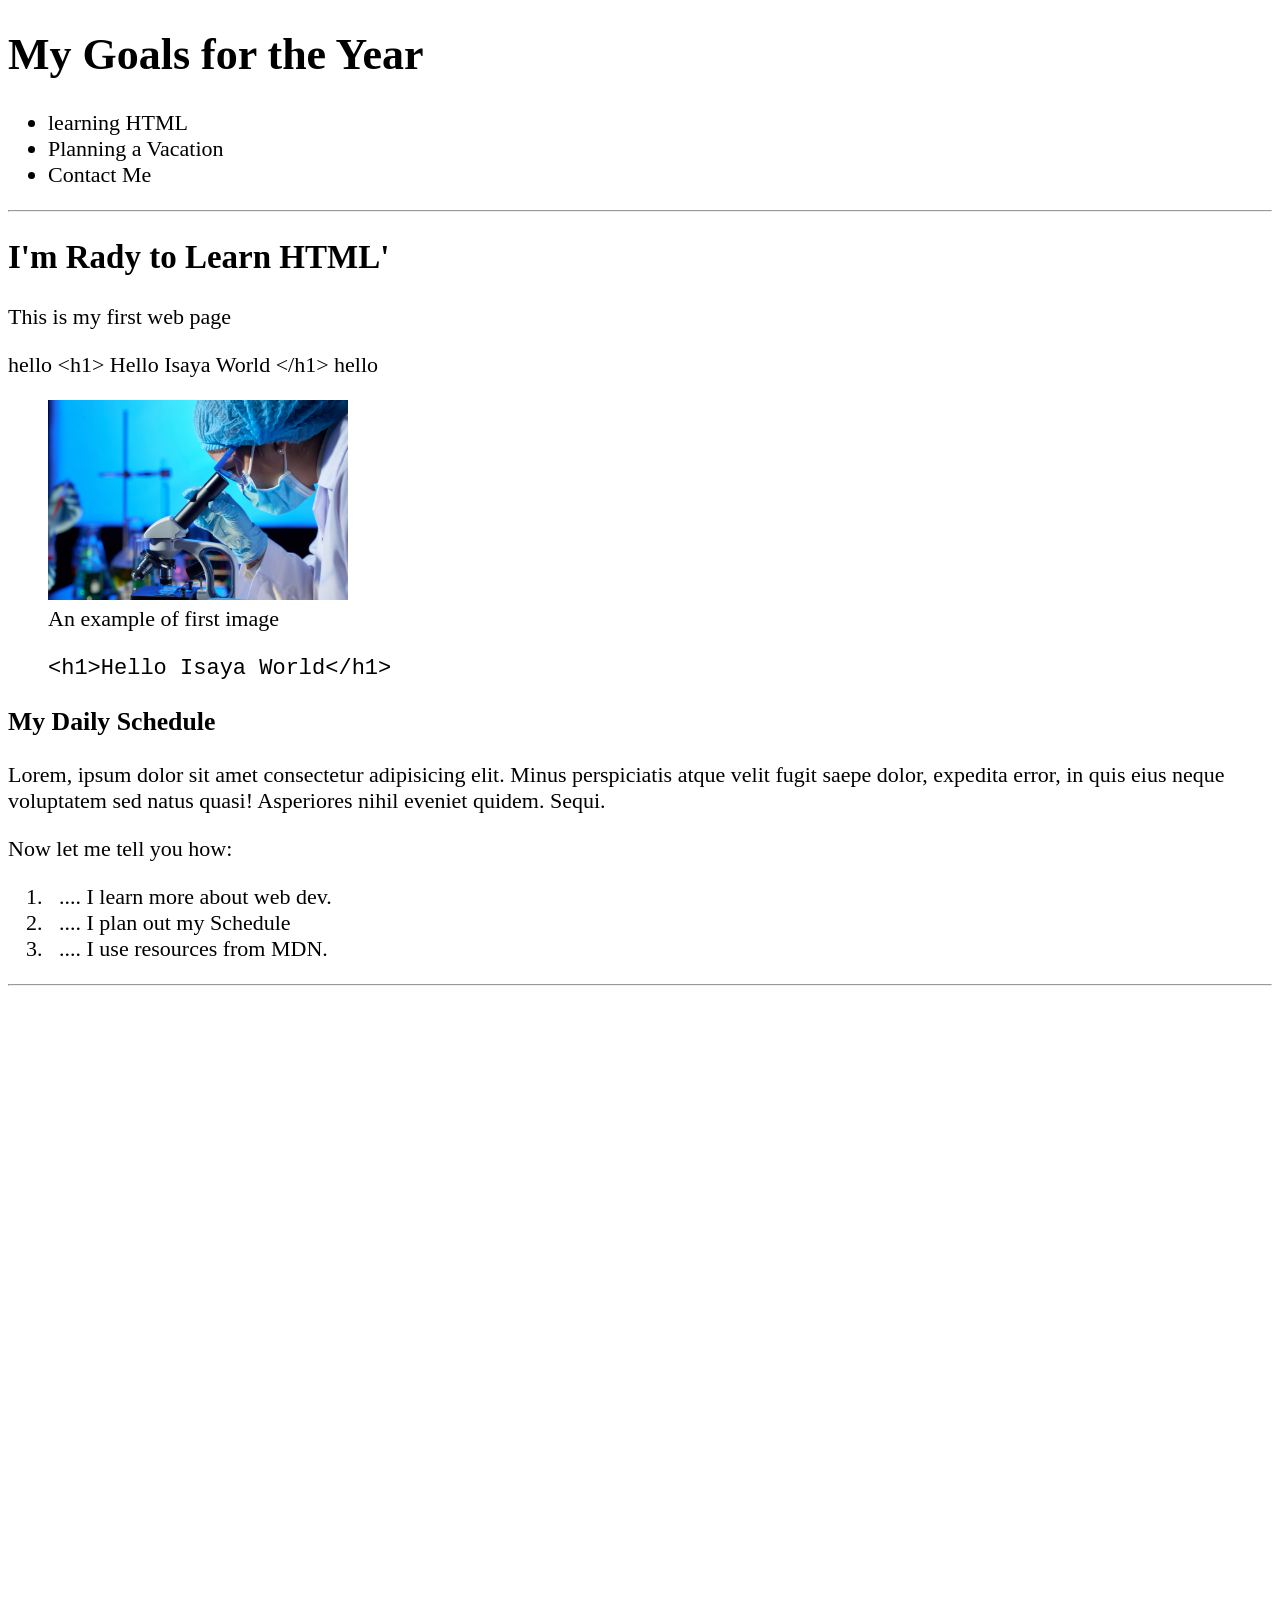
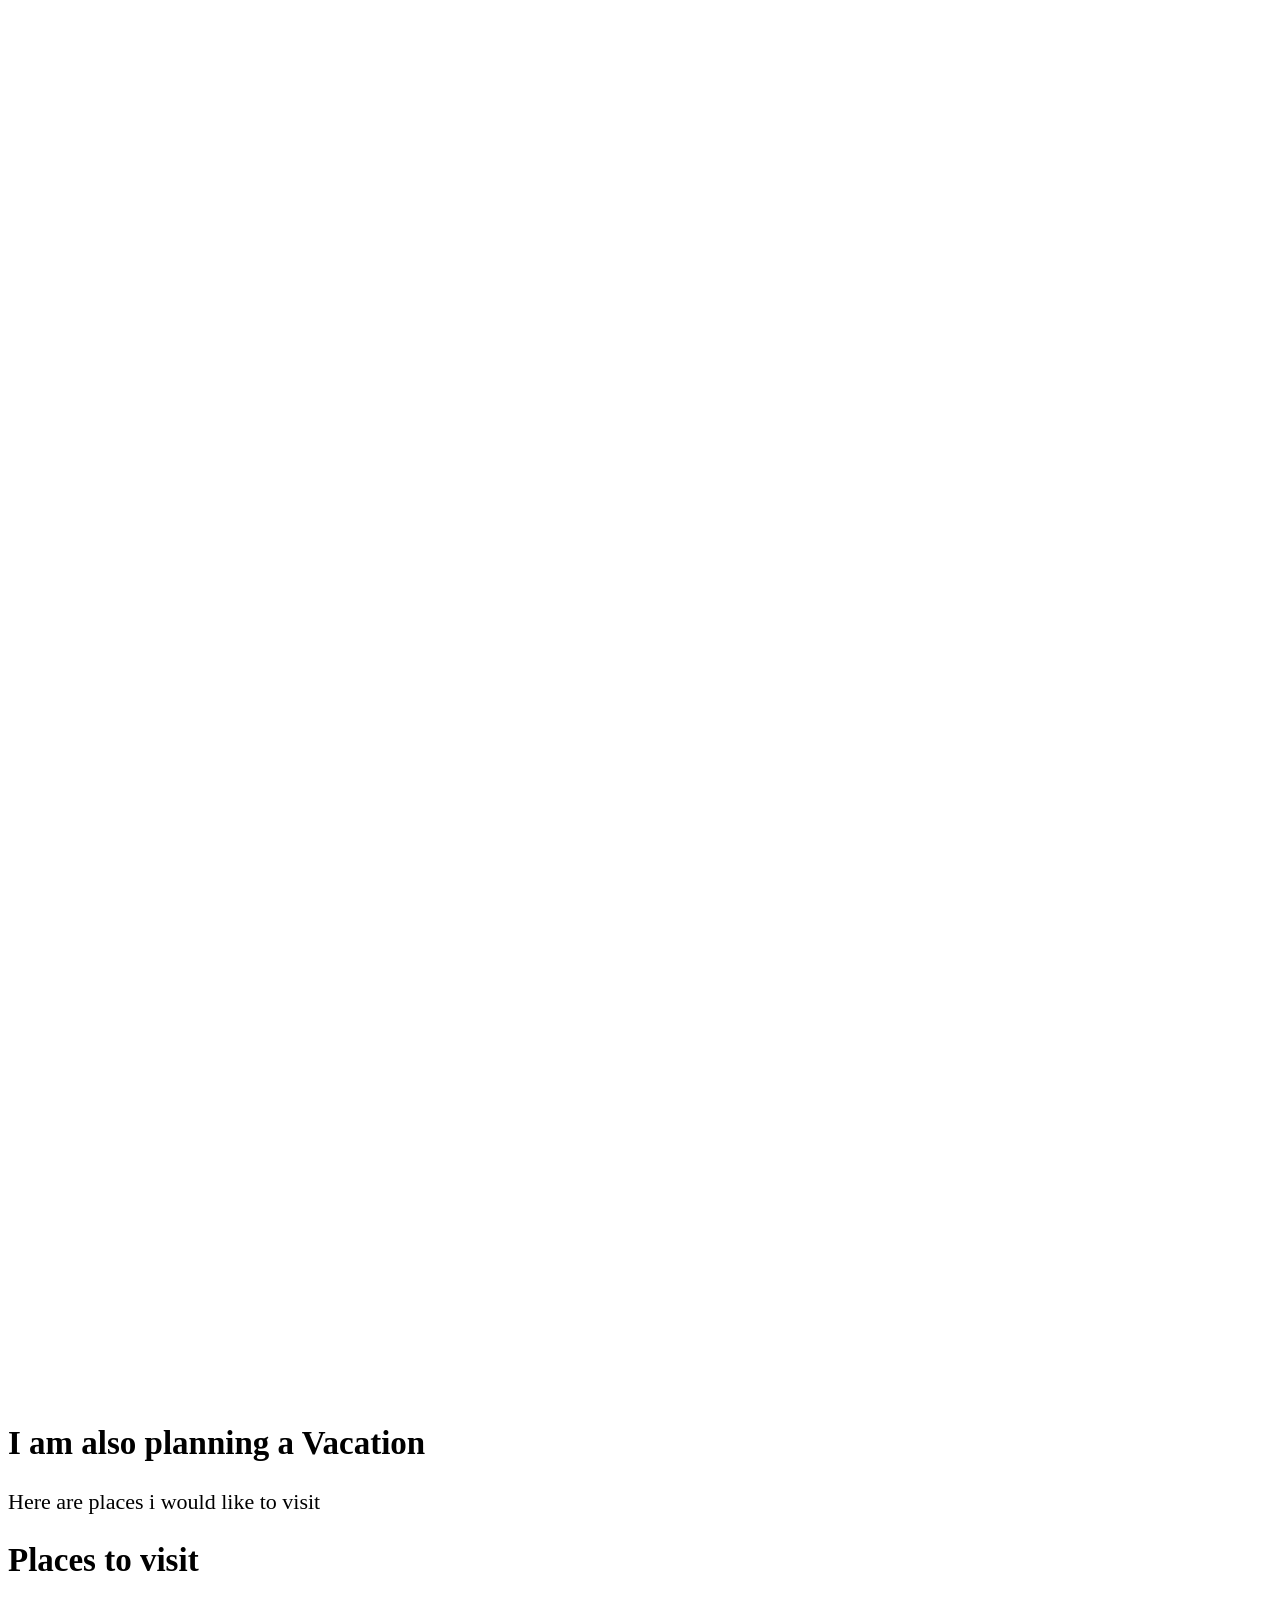
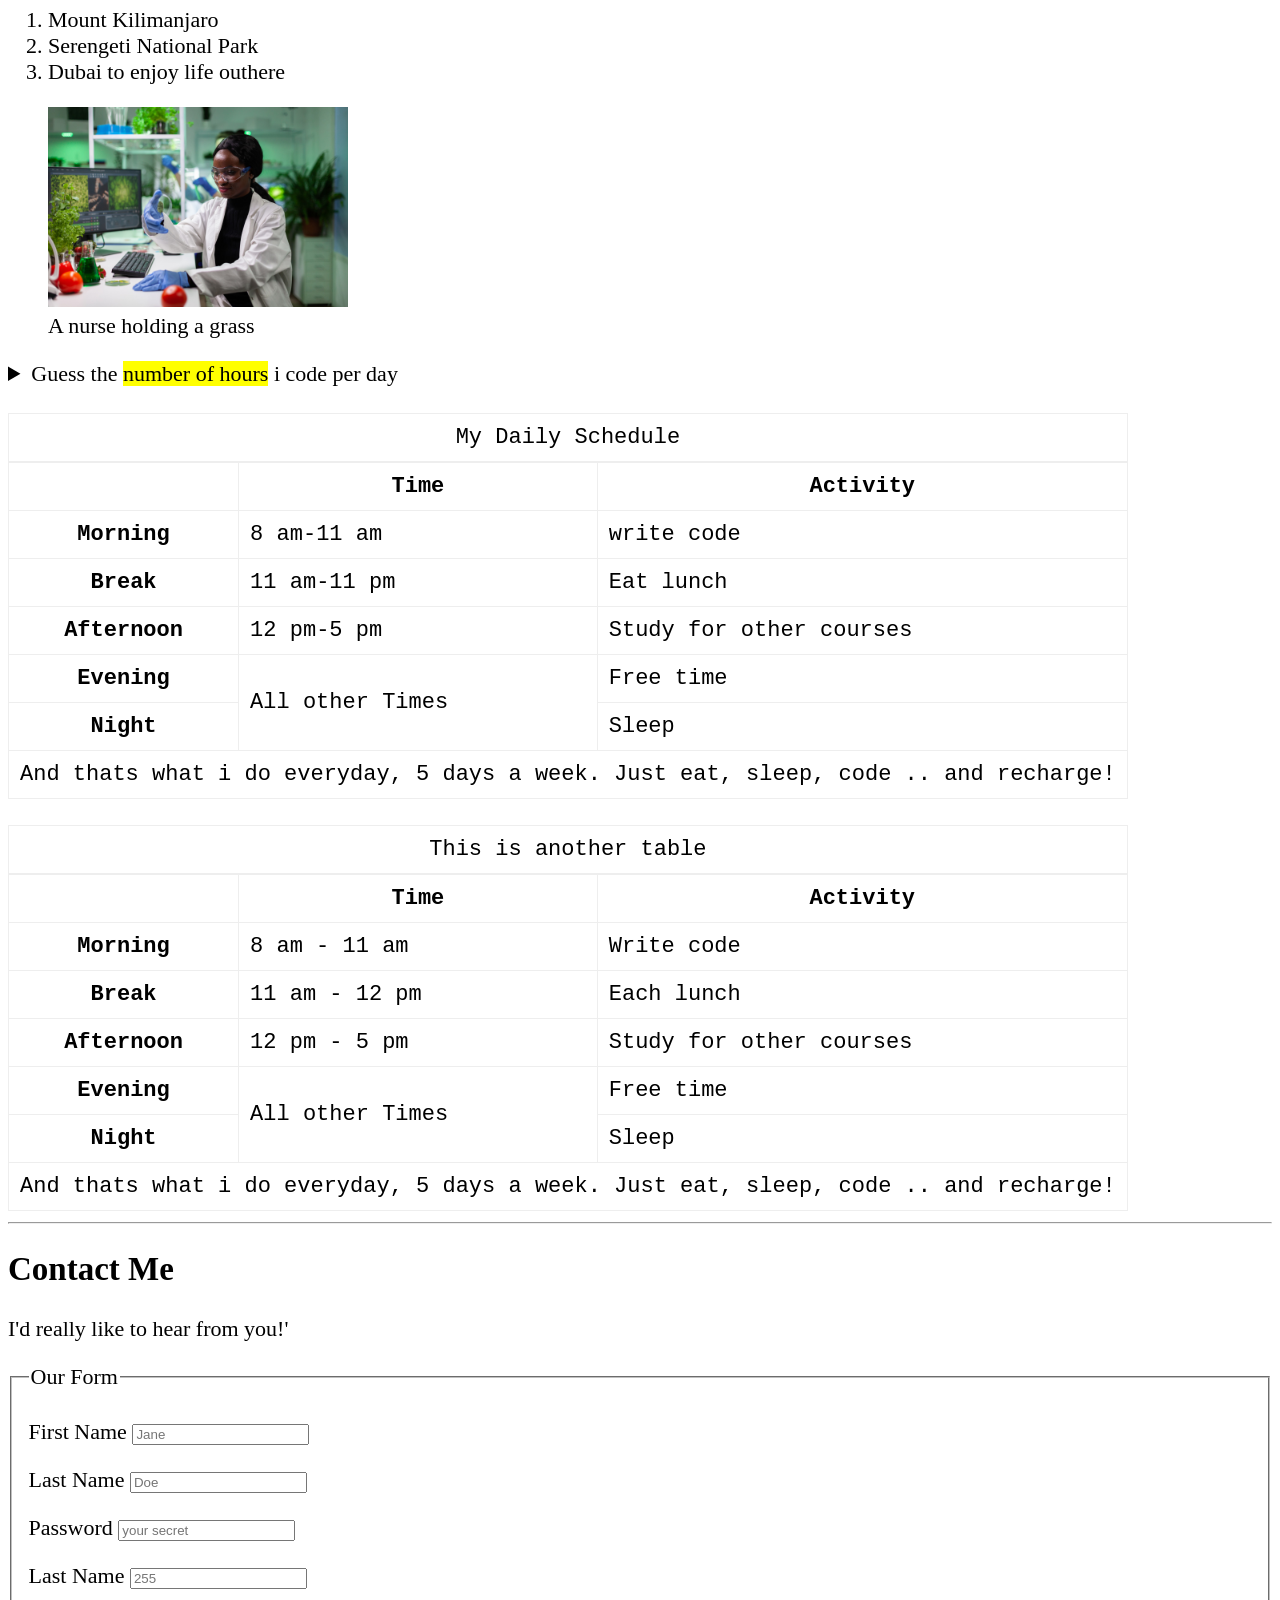
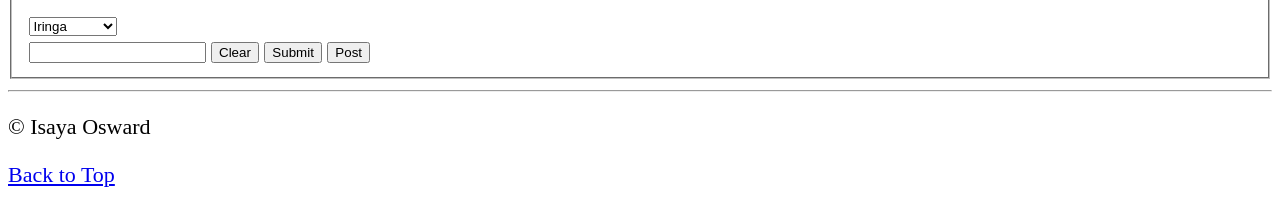
<file: index.html>
<!DOCTYPE html>
<html lang="en">
  <head>
    <meta http-equiv="Content-Type" content="text/html;charset=UTF-8" />
    <meta name="auhor" content="Isaya Osward" />
    <meta
      name="description"
      content="This contain all things that i am learning now"
    />
    <link rel="icon" href="globe.png" type="image/x-icon" />
    <title>My first web Page</title>
    <link rel="stylesheet" href="main.css" />
  </head>
  <body>
    <header>
      <h1>My Goals for the Year</h1>
      <nav>
        <ul>
          <li>learning HTML</li>
          <li>Planning a Vacation</li>
          <li id="contacts">Contact Me</li>
        </ul>
      </nav>
    </header>
    <hr />
    <main>
      <article>
        <h2>I'm Rady to Learn HTML'</h2>
        <p>This is my first web page</p>
        <span>hello &lt;h1&gt; Hello Isaya World &lt;/h1&gt; </span
        ><span>hello</span>
        <figure>
          <img
            src="img/sample.jpg"
            alt="a doctor using microscope"
            title="A picture of a doctor using microscope"
            width="300"
          />
          <figcaption>
            An example of first image
            <p>
              <code> &lt;h1&gt;Hello Isaya World&lt;/h1&gt; </code>
            </p>
          </figcaption>
        </figure>
        <h3>My Daily Schedule</h3>
        <p>
          Lorem, ipsum dolor sit amet consectetur adipisicing elit. Minus
          perspiciatis atque velit fugit saepe dolor, expedita error, in quis
          eius neque voluptatem sed natus quasi! Asperiores nihil eveniet
          quidem. Sequi.
        </p>
        <p>Now let me tell you how:</p>
        <ol>
          <li>&nbsp; .... I learn more about web dev.</li>
          <li>&nbsp; .... I plan out my Schedule</li>
          <li>&nbsp; .... I use resources from MDN.</li>
        </ol>
      </article>
      <hr />
      <br /><br /><br /><br /><br /><br /><br /><br /><br /><br /><br /><br /><br /><br /><br /><br /><br /><br /><br /><br /><br /><br /><br /><br /><br /><br /><br /><br /><br /><br /><br /><br /><br /><br /><br /><br /><br /><br /><br /><br /><br /><br /><br /><br /><br /><br /><br /><br /><br /><br /><br /><br /><br /><br /><br /><br /><br /><br /><br /><br /><br /><br /><br /><br /><br /><br /><br /><br /><br /><br /><br /><br /><br /><br /><br /><br /><br /><br /><br /><br /><br /><br /><br /><br /><br /><br /><br /><br /><br /><br /><br /><br /><br /><br /><br /><br /><br /><br /><br /><br /><br /><br /><br /><br /><br /><br /><br /><br /><br /><br /><br /><br /><br /><br /><br /><br /><br /><br /><br /><br /><br /><br /><br /><br /><br /><br /><br /><br /><br /><br /><br /><br /><br /><br /><br /><br /><br /><br /><br /><br /><br /><br /><br /><br /><br /><br /><br /><br /><br /><br /><br /><br /><br /><br /><br /><br /><br /><br /><br /><br /><br /><br /><br /><br /><br /><br /><br /><br /><br /><br /><br /><br /><br /><br /><br /><br /><br /><br /><br /><br /><br /><br /><br /><br /><br /><br /><br /><br /><br /><br /><br /><br /><br /><br /><br /><br /><br /><br /><br /><br />
      <article>
        <section>
          <h2>I am also planning a Vacation</h2>
          <p>Here are places i would like to visit</p>
        </section>
        <section>
          <h2>Places to visit</h2>
          <ol>
            <li>Mount Kilimanjaro</li>
            <li>Serengeti National Park</li>
            <li>Dubai to enjoy life outhere</li>
          </ol>
          <figure>
            <img
              src="img/nurse.jpg"
              alt="a nurse inpecting tools"
              width="300"
              title="A doctor using glass tools"
              loading="lazy"
            />
            <figcaption>A nurse holding a grass</figcaption>
          </figure>
          <aside>
            <details>
              <summary>
                Guess the <mark>number of hours</mark> i code per day
              </summary>
              <p>
                I start at <time datetime="8:00">8 am</time> and i write code
                for 3 hours every morning
              </p>
            </details>
          </aside>
          <br />
          <table>
            <caption>
              My Daily Schedule
            </caption>
            <thead>
              <tr>
                <th>&nbsp;</th>
                <th scope="col">Time</th>
                <th scope="col">Activity</th>
              </tr>
            </thead>
            <tbody>
              <tr>
                <th scope="row">Morning</th>
                <td>
                  <time datetime="08:00">8 am</time>-<time datetime="11:00"
                    >11 am</time
                  >
                </td>
                <td>write code</td>
              </tr>
              <tr>
                <th scope="row">Break</th>
                <td>
                  <time datetime="11:00">11 am</time>-<time datetime="12:00"
                    >11 pm</time
                  >
                </td>
                <td>Eat lunch</td>
              </tr>
              <tr>
                <th scope="row">Afternoon</th>
                <td>
                  <time datetime="12:00">12 pm</time>-<time datetime="17:00"
                    >5 pm</time
                  >
                </td>
                <td>Study for other courses</td>
              </tr>
              <tr>
                <th scope="row">Evening</th>
                <td rowspan="2">All other Times</td>
                <td>Free time</td>
              </tr>
              <tr>
                <th>Night</th>
                <td>Sleep</td>
              </tr>
            </tbody>
            <tfoot>
              <tr>
                <td colspan="3">
                  And thats what i do everyday, 5 days a week. Just eat, sleep,
                  code .. and recharge!
                </td>
              </tr>
            </tfoot>
          </table>

          <br />
          <table>
            <caption>
              This is another table
            </caption>
            <thead>
              <tr>
                <th></th>
                <th>Time</th>
                <th>Activity</th>
              </tr>
            </thead>
            <tbody>
              <tr>
                <th>Morning</th>
                <td>8 am - 11 am</td>
                <td>Write code</td>
              </tr>
              <tr>
                <th>Break</th>
                <td>11 am - 12 pm</td>
                <td>Each lunch</td>
              </tr>
              <tr>
                <th>Afternoon</th>
                <td>12 pm - 5 pm</td>
                <td>Study for other courses</td>
              </tr>
              <tr>
                <th>Evening</th>
                <td rowspan="2">All other Times</td>
                <td>Free time</td>
              </tr>
              <tr>
                <th>Night</th>
                <td>Sleep</td>
              </tr>
            </tbody>
            <tfoot>
              <tr>
                <td colspan="3">
                  And thats what i do everyday, 5 days a week. Just eat, sleep,
                  code .. and recharge!
                </td>
              </tr>
            </tfoot>
          </table>
        </section>
      </article>
      <hr />
      <article id="contactss">
        <h2>Contact Me</h2>
        <p>I'd really like to hear from you!'</p>

        <form action="https://httpbin.org/get" method="get">
          <fieldset>
            <legend>Our Form</legend>
            <p>
              <label for="firstName">First Name</label>
              <input
                type="text"
                name="firstName"
                id="firstName"
                placeholder="Jane"
                autocomplete="on"
                required
              />
            </p>
            <p>
              <label for="lasttName">Last Name</label>
              <input
                type="text"
                name="lasttName"
                id="lasttName"
                placeholder="Doe"
                autocomplete="on"
                required
              />
            </p>
            <p>
              <label for="password">Password</label>
              <input
                type="password"
                name="password"
                id="password"
                placeholder="your secret"
                required
              />
            </p>
            <p>
              <label for="phonenumber">Last Name</label>
              <input
                type="tel"
                name="phonenumber"
                id="phonenumber"
                placeholder="255"
                autocomplete="on"
                required
              />
            </p>
            <select name="address" id="address">
              <optgroup label="Kusini">
                <option value="ir">Iringa</option>
                <option value="ir">Mbeya</option>
              </optgroup>
              <optgroup label="Kanda ya kati">
                <option value="ir">Dodoma</option>
                <option value="ir">Singida</option>
              </optgroup>
              <optgroup label="Mashariki">
                <option value="ir">Dar</option>
                <option value="ir">Tanga</option>
              </optgroup>
            </select>
            <br />
            <input type="text" name="coffee" id="coffee" list="coffee-list" />
            <datalist id="coffee-list">
              <option value="coffee"></option>
              <option value="latte"></option>
              <option value="other"></option>
            </datalist>
            <button type="reset">Clear</button>
            <button type="submit">Submit</button>
            <button
              type="submit"
              formaction="https://httpbin.org/post"
              formmethod="post"
            >
              Post
            </button>
          </fieldset>
        </form>
      </article>
    </main>
    <hr />
    <footer>
      <p>&copy; Isaya Osward</p>
      <p>
        <a href="#">Back to Top</a>
      </p>
    </footer>
  </body>
</html>
</file>
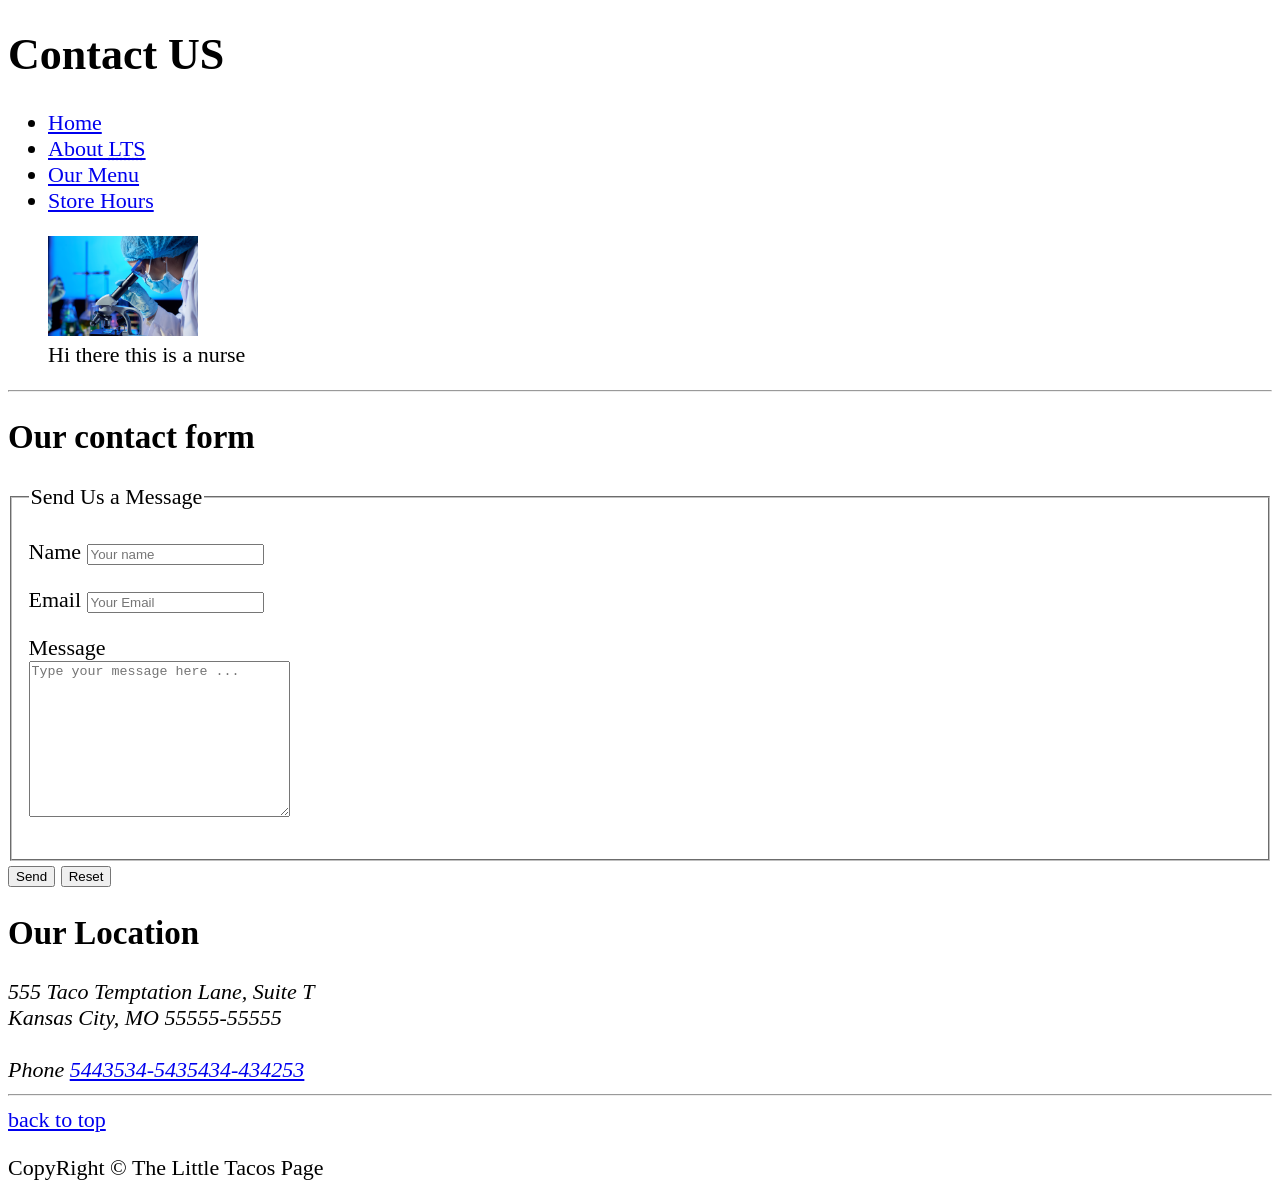
<file: contact.html>
<!DOCTYPE html>
<html lang="en">
  <head>
    <meta charset="UTF-8" />
    <meta http-equiv="Content-Type" content="text/html;charset=UTF-8" />
    <meta name="viewport" content="width=device-width, initial-scale=1.0" />
    <meta name="description" content="Contact information for the little tacos shop">
    <meta name="Isaya Osward" content="Isaya Osward"></meta>
    <link rel="stylesheet" href="main.css">
    <link rel="icon" href="img/sample.jpg">
    <title>Contact us - LTS</title>
  </head>
  <body>
    <header>
      <h1>Contact US</h1>
      <nav>
        <ul>
          <li><a href="/home.html">Home</a></li>
          <li>
            <a href="home.html#about">About <abbr title="Little Taco Shop">LTS</abbr></a>
          </li>
          <li><a href="home.html#menu">Our Menu</a></li>
          <li><a href="hours.html">Store Hours</a></li>
        </ul>
      </nav>
      <figure>
        <img
          src="/img/sample.jpg"
          height="100px"
          alt="a nurse using microscope"
        />
        <figcaption>Hi there this is a nurse</figcaption>
      </figure>
    </header>
    <hr />
    <main>
        <h2>Our contact form</h2>
        <section>
            <form action="https://httpbin.org/get" method="get">
            <fieldset>
                <legend>Send Us a Message</legend>
                <p><label for="name">Name</label>
                    <input type="text" name="name" id="name" placeholder="Your name" required>
                </p>
                <p><label for="email">Email</label>
                    <input type="email" name="email" id="email" placeholder="Your Email" required>
                </p>
                <p><label for="message">Message</label>
                <br>
                <textarea name="message" id="message" cols="30" rows="10" placeholder="Type your message here ..."></textarea>
                </p>
            </fieldset>
            <button type="submit">Send</button>
            <button type="reset">Reset</button>
        </form>
        </section>
        <section>
            <h2>Our Location</h2>
            <address>
                555 Taco Temptation Lane, Suite T <br>
                Kansas City, MO 55555-55555
                <br><br>
                Phone <a href="tel:+32874389439843">5443534-5435434-434253</a>
            </address>
        </section>
    </main>
    <hr>
    <footer>
        <a href="#">back to top</a>
        <p>CopyRight &copy; The Little Tacos Page</p>
        </footer>
  </body>
</html>
</file>
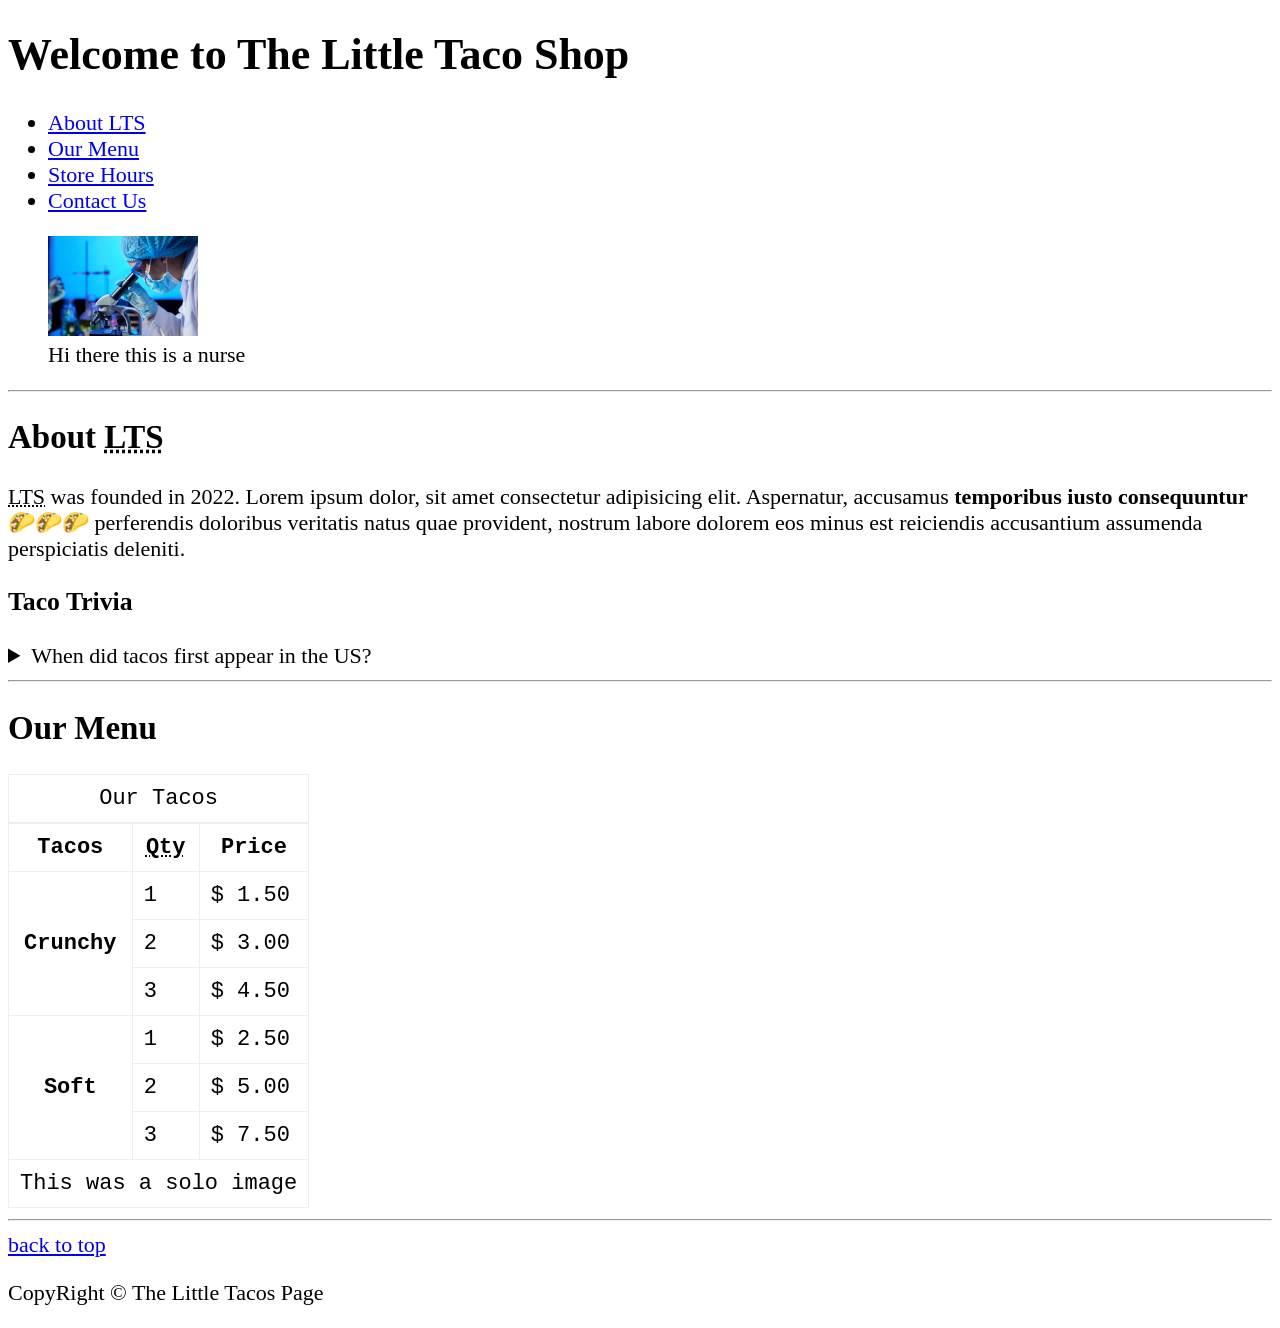
<file: home.html>
<!DOCTYPE html>
<html lang="en">
  <head>
    <meta charset="UTF-8" />
    <meta http-equiv="Content-Type" content="text/html;charset=UTF-8" />
    <meta name="viewport" content="width=device-width, initial-scale=1.0" />
    <meta name="Isaya Osward" content="Isaya Osward"></meta>
    <link rel="stylesheet" href="main.css">
    <link rel="icon" href="img/sample.jpg">
    <title>Document</title>
  </head>
  <body>
    <header>
      <h1>Welcome to The Little Taco Shop</h1>
      <nav>
        <ul>
          <li>
            <a href="#about">About <abbr title="Little Taco Shop">LTS</abbr></a>
          </li>
          <li><a href="#menu">Our Menu</a></li>
          <li><a href="hours.html">Store Hours</a></li>
          <li><a href="contact.html">Contact Us</a></li>
        </ul>
      </nav>
      <figure>
        <img
          src="/img/sample.jpg"
          height="100px"
          alt="a nurse using microscope"
        />
        <figcaption>Hi there this is a nurse</figcaption>
      </figure>
    </header>
    <hr />
    <main>
        <article>
      <h2>About <abbr title="Little Taco Shop">LTS</abbr></h2>
      <p>
        <abbr title="Little Taco Shop">LTS</abbr> was founded in <time datetime="2022">2022.</time> Lorem ipsum dolor, sit amet consectetur
        adipisicing elit. Aspernatur, accusamus
        <strong>temporibus iusto consequuntur</strong> 🌮🌮🌮 perferendis doloribus
        veritatis natus quae provident, nostrum labore dolorem eos minus est
        reiciendis accusantium assumenda perspiciatis deleniti.
      </p>
      <aside>
        <h3>Taco Trivia</h3>
        <details>
        <summary>When did tacos first appear in the US?</summary>
        <p>
          It was a rat's nest. Not a literal one, but that is what her hair seemed to resemble every morning when she got up. It was going to take at least an hour to get it under control and she was sick and tired of it. She peered into the mirror and wondered if it was worth it. It wasn't. She opened the drawer and picked up the hair clippers.. in <time datetime="1905">1905</time>
          (source: <cite>
            <a href="https://randomword.com/paragraph" target="_blank">Nice Quote</a>
          </cite>)
        </p>
      </details>
      </aside>
    </article>
    <hr>
    <!-- <br /> -->
    <article id="menu">
        <h2>Our Menu</h2>
        <table>
            <caption>Our Tacos</caption>
            <thead>
                <tr>
                    <th>Tacos</th>
                    <th scope="col"><abbr title="Quantity">Qty</abbr></th>
                    <th scope="col">Price</th>
                </tr>
            </thead>
            <tbody>
                <tr>
                    <th rowspan="3" scope="row">Crunchy</th>
                    <td>1</td>
                    <td>$ 1.50</td>
                </tr><tr>
                    <td>2</td>
                    <td>$ 3.00</td>
                </tr><tr>
                    <td>3</td>
                    <td>$ 4.50</td>
                </tr>
                <tr>
                    <th scope="row" rowspan="3">Soft</th>
                    <td>1</td>
                    <td>$ 2.50</td>
                </tr><tr>
                    <td>2</td>
                    <td>$ 5.00</td>
                </tr><tr>
                    <td>3</td>
                    <td>$ 7.50</td>
                </tr>
            </tbody>
            <tfoot>
                <tr>
                    <td colspan="3">This was a solo image</td>
                </tr>
            </tfoot>
        </table>
    </article>
    </main>
    <hr>
    <footer>
        <a href="#">back to top</a>
        <p>CopyRight &copy; The Little Tacos Page</p>
        </footer>
  </body>
</html>
</file>
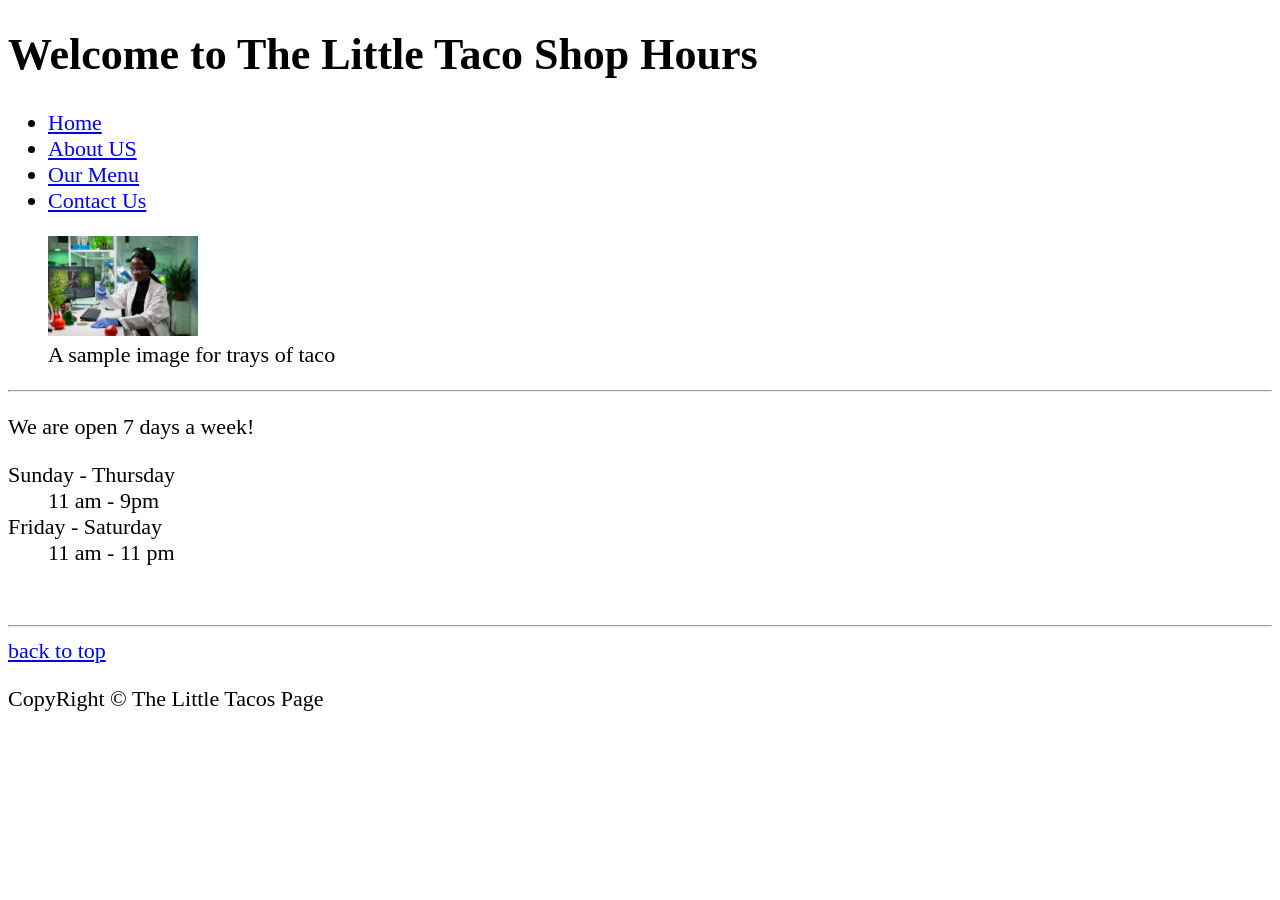
<file: hours.html>
<!DOCTYPE html>
<html lang="en">
  <head>
    <meta charset="UTF-8" />
    <meta http-equiv="Content-Type" content="text/html;charset=UTF-8" />
    <meta name="author" content="Isaya Osward">
    <meta name="viewport" content="width=device-width, initial-scale=1.0" />
    <meta name="description" content="Store hours for the Little Taco Shop">
    <meta name="Isaya Osward" content="Isaya Osward"></meta>
    <link rel="stylesheet" href="main.css">
    <link rel="icon" href="img/sample.jpg">
    <title>LTS Hours</title>
  </head>
  <body>
    <header>
      <h1>Welcome to The Little Taco Shop Hours</h1>
      <nav>
        <ul>
          <li>
            <a href="home.html">Home</abbr></a>
          </li>
          <li><a href="home.html#about">About US</a></li>
          <li><a href="#menu">Our Menu</a></li>
          <li><a href="contact.html">Contact Us</a></li>
        </ul>
      </nav>
      <figure>
        <img
          src="/img/nurse.jpg"
          height="100px"
          title="We love trays of tacos!"
          alt="a nurse using microscope"
        />
        <figcaption>A sample image for trays of taco</figcaption>
      </figure>
    </header>
    <hr />
    <main>
      <p>We are open 7 days a week!</p>
      <dl>
        <dt>Sunday - Thursday</dt>
        <dd>11 am - 9pm</dd>
        <dt>Friday - Saturday</dt>
        <dd>11 am - 11 pm</dd>
      </dl>
    <br />
    </main>
    <hr>
    <footer>
        <a href="#">back to top</a>
        <p>CopyRight &copy; The Little Tacos Page</p>
        </footer>
  </body>
</html>
</file>
<file: main.css>
html {
  font-size: 22px;
}
body {
  background-color: white;
  color: black;
}

table, tr, th, td, caption{
  border: 1px solid #eee;
  font-family: 'Courier New', Courier, monospace;
  border-collapse: collapse;
  padding: 0.5rem;
}
</file>
